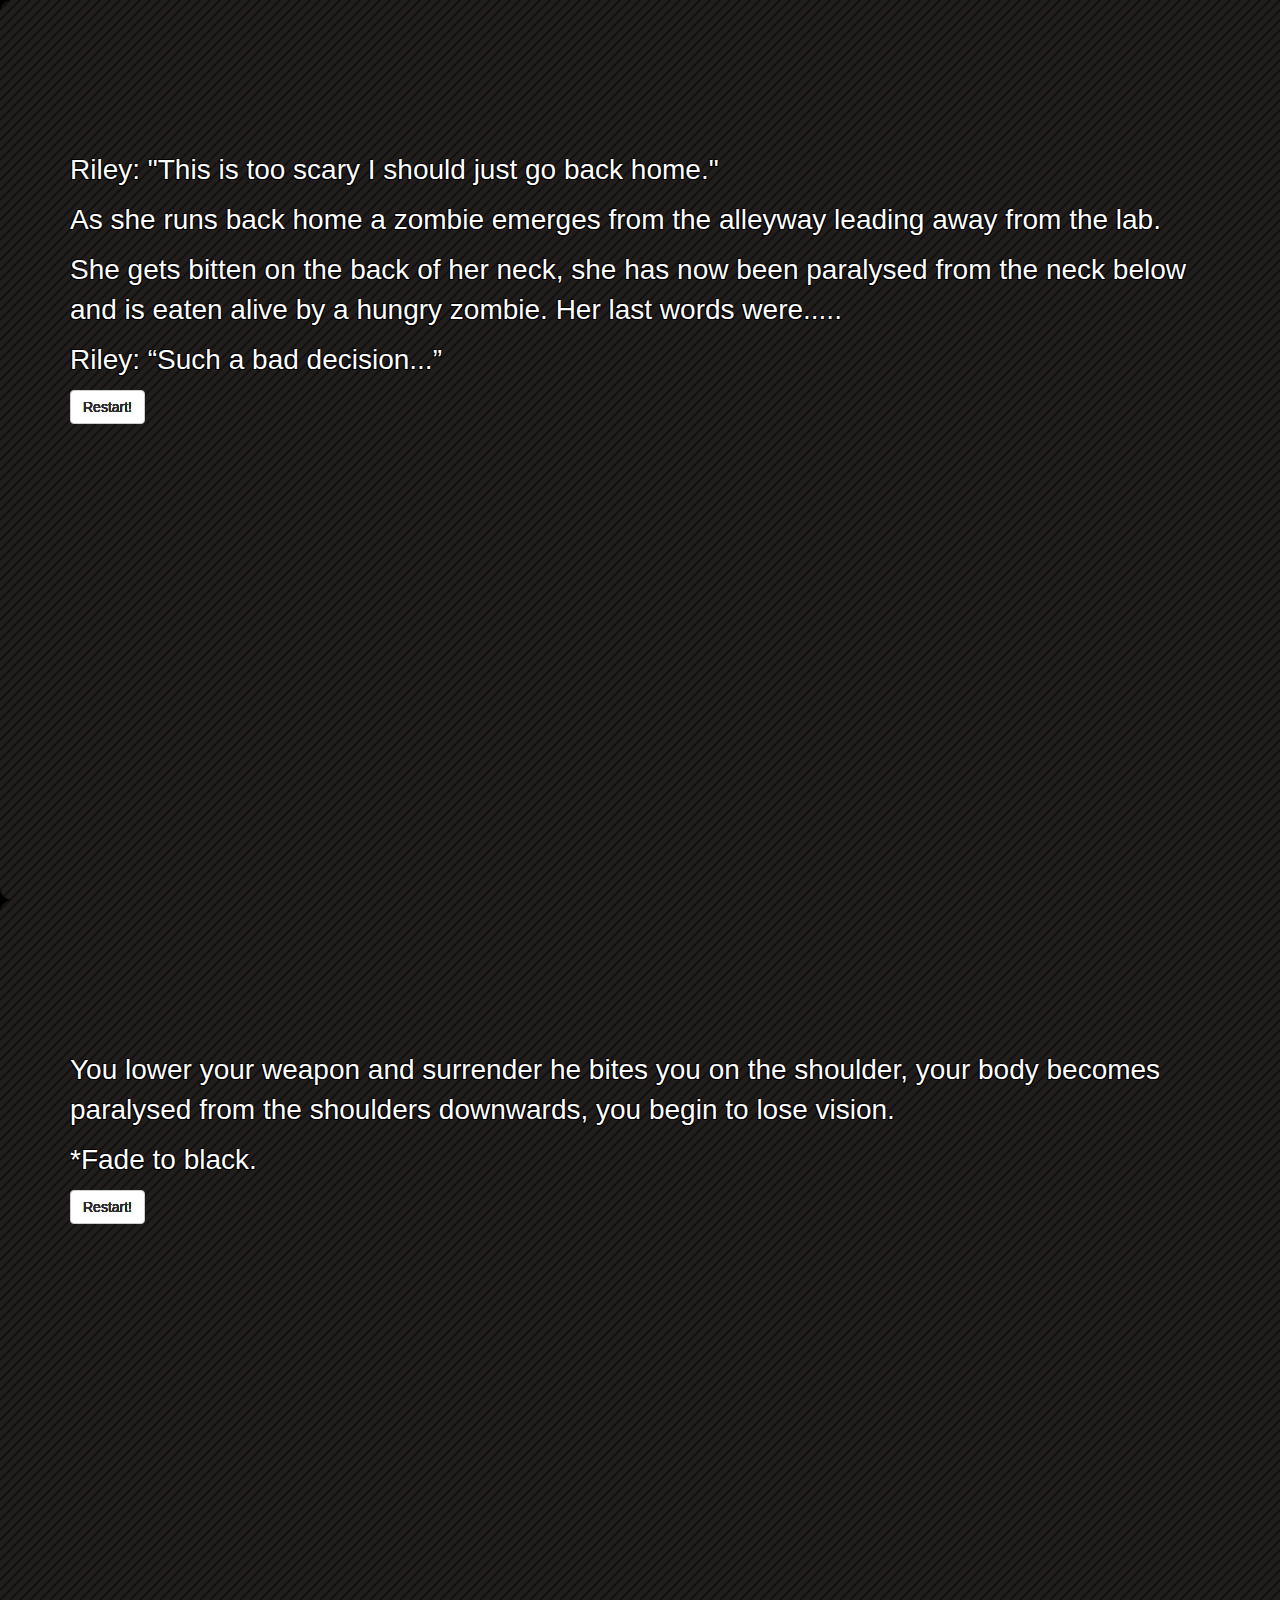
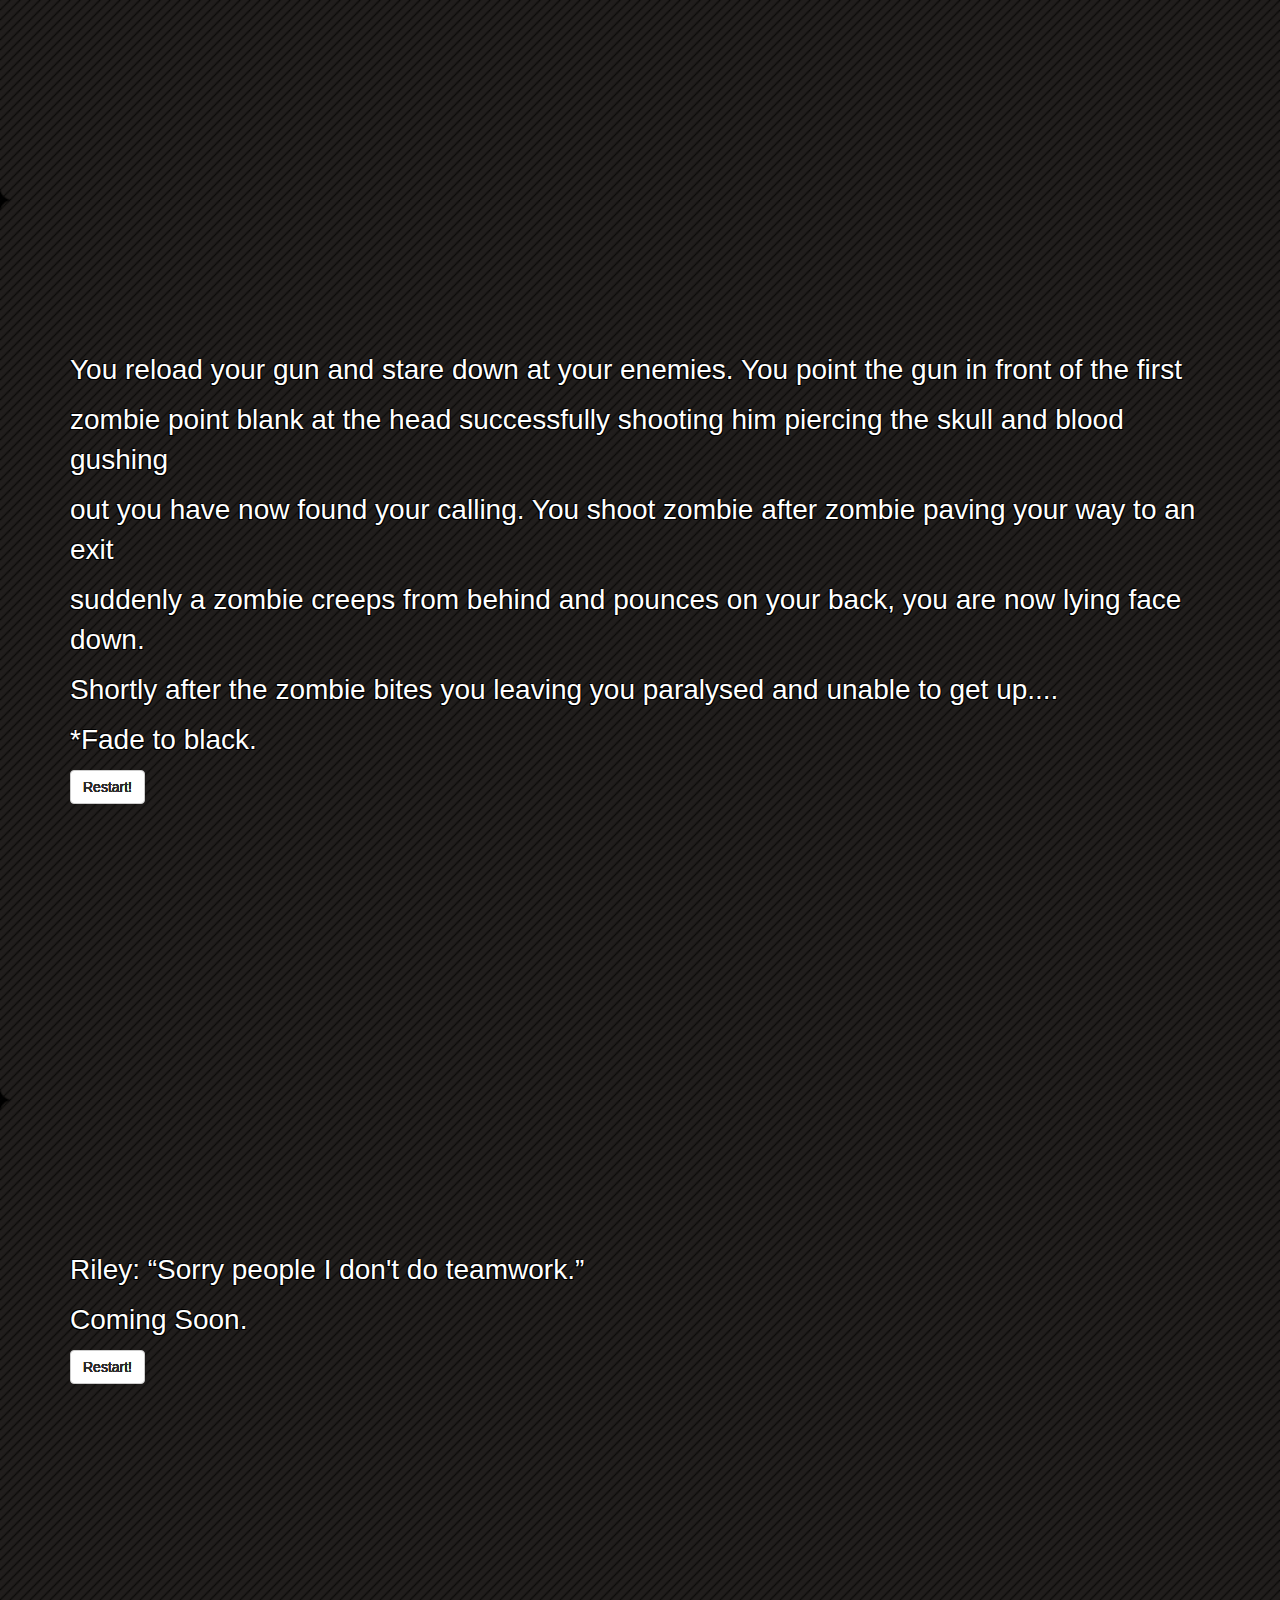
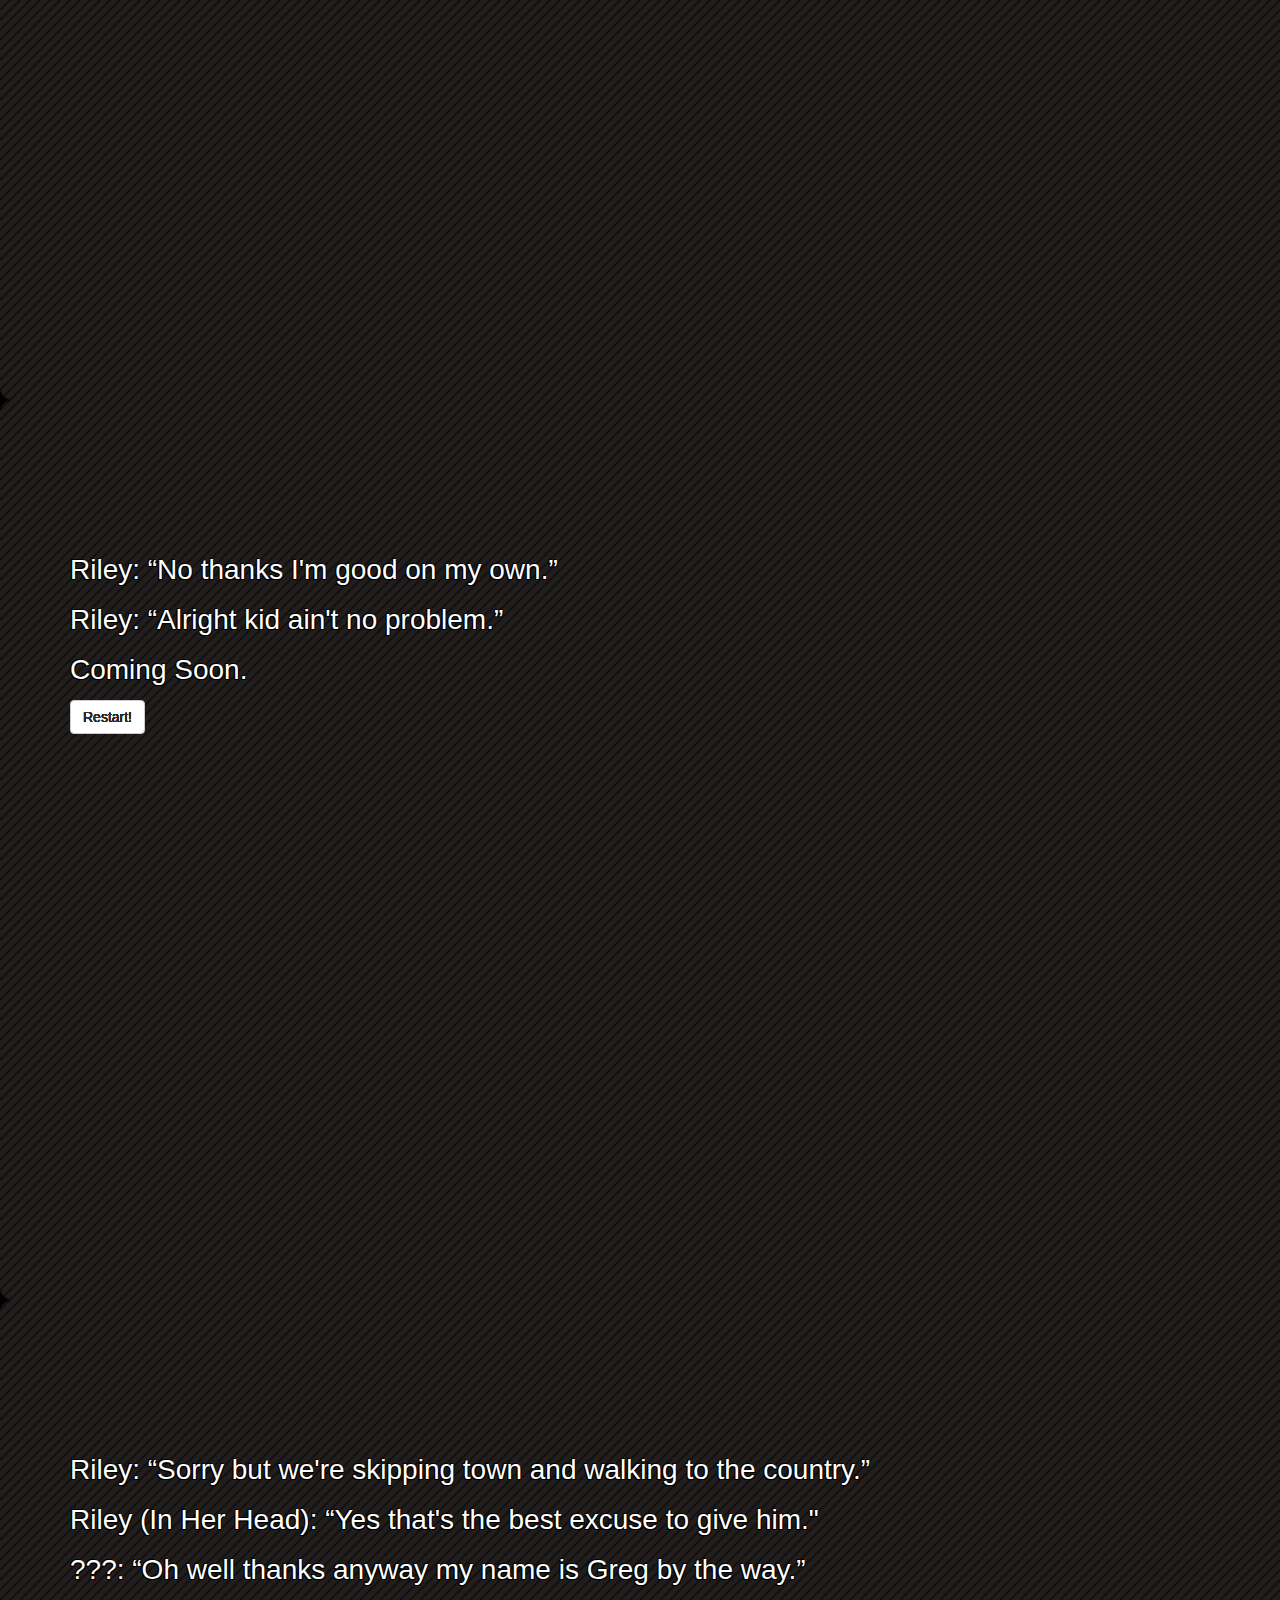
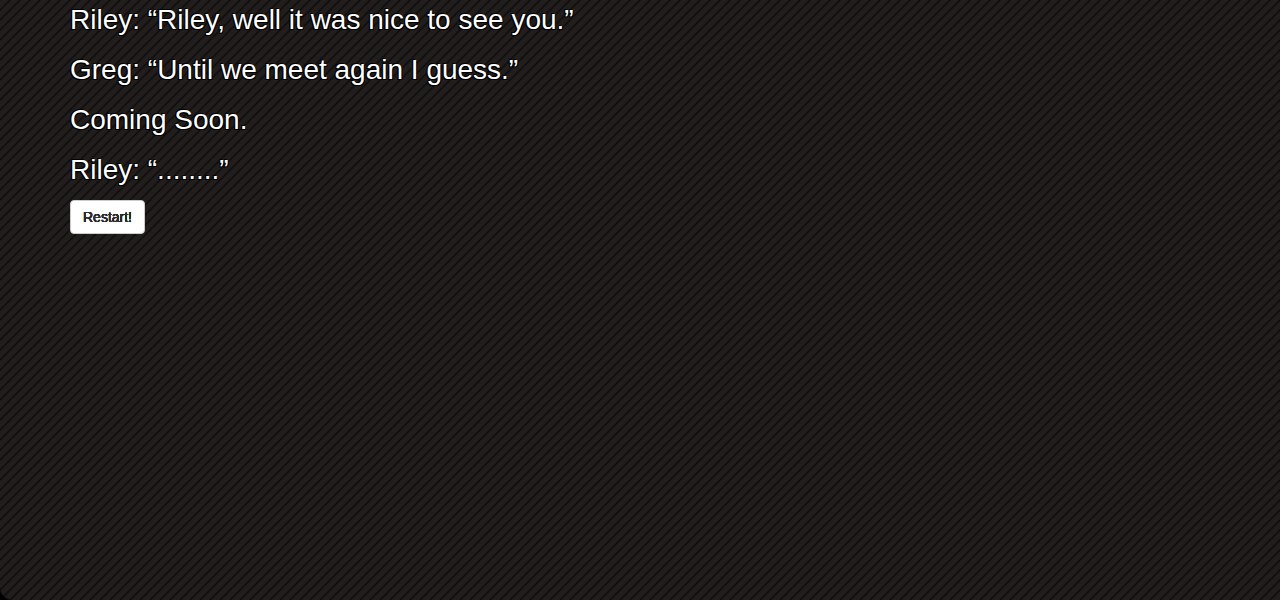
<file: Gameover/index.html>
<!DOCTYPE html>
<html lang="en">

<head>

    <meta charset="utf-8">
    <meta http-equiv="X-UA-Compatible" content="IE=edge">
    <meta name="viewport" content="width=device-width, initial-scale=1">
    <meta name="description" content="">
    <meta name="author" content="">

    <title>Drop Dead</title>

    <!-- Bootstrap Core CSS -->
    <link href="css/bootstrap.min.css" rel="stylesheet">

    <!-- Custom CSS -->
    <link href="css/scrolling-nav.css" rel="stylesheet">

    <!-- HTML5 Shim and Respond.js IE8 support of HTML5 elements and media queries -->
    <!-- WARNING: Respond.js doesn't work if you view the page via file:// -->
    <!--[if lt IE 9]>
        <script src="https://oss.maxcdn.com/libs/html5shiv/3.7.0/html5shiv.js"></script>
        <script src="https://oss.maxcdn.com/libs/respond.js/1.4.2/respond.min.js"></script>
    <![endif]-->

</head>

<!-- The #page-top ID is part of the scrolling feature - the data-spy and data-target are part of the built-in Bootstrap scrollspy function -->

<body id="page-top" data-spy="scroll" data-target=".navbar-fixed-top">
            <!-- /.navbar-collapse -->
        </div>
        <!-- /.container -->
    </nav>

    <!-- 1 Section -->
    <section id="intro" class="intro-section">
        <div class="container">
            <div class="row">
                <div class="col-lg-12">
                    <p style="font-size: 2em"> <span class="rice">Riley:</span> "This is too scary I should just go back home."</p>
                    <p style="font-size: 2em"> As she runs back home a zombie emerges from the alleyway leading away from the lab.</p>
                    <p style="font-size: 2em"> She gets bitten on the back of her neck, she has now been paralysed from the neck below and is eaten alive by a hungry zombie. Her last words were.....</p>
                    <p style="font-size: 2em"> <span class="rice">Riley:</span> “Such a bad decision...”</p>
                    <a class="btn btn-default page-scroll buton-end" href="../startbootstrap-scrolling-nav-gh-pages/index.html">Restart!</a>
                </div>
            </div>
        </div>
    </section>

    <!-- 2 Section -->
    <section id="intro" class="intro-section">
        <div class="container">
            <div class="row">
                <div class="col-lg-12">
                    <p style="font-size: 2em"> You lower your weapon and surrender he bites you on the shoulder, your body becomes paralysed from the shoulders downwards, you begin to lose vision.</p>
                    <p style="font-size: 2em"> *Fade to black.</p>
                    <a class="btn btn-default page-scroll buton-end" href="../startbootstrap-scrolling-nav-gh-pages/index.html">Restart!</a>
                </div>
            </div>
        </div>
    </section>
 
    <!-- 3 Section -->
    <section id="intro" class="intro-section">
        <div class="container">
            <div class="row">
                <div class="col-lg-12">
                    <p style="font-size: 2em"> You reload your gun and stare down at your enemies. You point the gun in front of the first</p>
                    <p style="font-size: 2em"> zombie point blank at the head successfully shooting him piercing the skull and blood gushing</p>
                    <p style="font-size: 2em"> out you have now found your calling. You shoot zombie after zombie paving your way to an exit</p>
                    <p style="font-size: 2em"> suddenly a zombie creeps from behind and pounces on your back, you are now lying face down.</p>
                    <p style="font-size: 2em"> Shortly after the zombie bites you leaving you paralysed and unable to get up....</p>
                    <p style="font-size: 2em"> *Fade to black.</p>
                    <a class="btn btn-default page-scroll buton-end" href="../startbootstrap-scrolling-nav-gh-pages/index.html">Restart!</a>
                </div> 
            </div>
        </div>
    </section>

     <!-- 4 Section -->
    <section id="intro" class="intro-section">
        <div class="container">
            <div class="row">
                <div class="col-lg-12">
                    <p style="font-size: 2em"> <span class="rice">Riley:</span> “Sorry people I don't do teamwork.”</p>
                    <p style="font-size: 2em"> Coming Soon.</p>
                    <a class="btn btn-default page-scroll buton-end" href="../startbootstrap-scrolling-nav-gh-pages/index.html">Restart!</a>
                </div>
            </div>
        </div>
    </section>

     <!-- 5 Section -->
    <section id="intro" class="intro-section">
        <div class="container">
            <div class="row">
                <div class="col-lg-12">
                    <p style="font-size: 2em"> <span class="rice">Riley:</span> “No thanks I'm good on my own.”</p>
                    <p style="font-size: 2em"> <span class="rice">Riley:</span> “Alright kid ain't no problem.”</p>
                    <p style="font-size: 2em"> Coming Soon.</p>
                    <a class="btn btn-default page-scroll buton-end" href="../startbootstrap-scrolling-nav-gh-pages/index.html">Restart!</a>
                </div>
            </div>
        </div>
    </section>

     <!-- 6 Section -->
    <section id="intro" class="intro-section">
        <div class="container">
            <div class="row">
                <div class="col-lg-12">
                    <p style="font-size: 2em"> <span class="rice">Riley:</span> “Sorry but we're skipping town and walking to the country.”</p>
                    <p style="font-size: 2em"> <span class="rice">Riley (In Her Head):</span> “Yes that's the best excuse to give him."</p>
                    <p style="font-size: 2em"> <span class="rice">???:</span> “Oh well thanks anyway my name is Greg by the way.”</p>
                    <p style="font-size: 2em"> <span class="rice">Riley:</span> “Riley, well it was nice to see you.”</p>
                    <p style="font-size: 2em"> <span class="rice">Greg:</span> “Until we meet again I guess.”</p>
                    <p style="font-size: 2em"> Coming Soon.</p>
                    <p style="font-size: 2em"> <span class="rice">Riley:</span> “........”</p>
                    <a class="btn btn-default page-scroll buton-end" href="../startbootstrap-scrolling-nav-gh-pages/index.html">Restart!</a>
                </div>
            </div>
        </div>
    </section>
    <!-- jQuery -->
    <script src="js/jquery.js"></script>

    <!-- Bootstrap Core JavaScript -->
    <script src="js/bootstrap.min.js"></script>

    <!-- Scrolling Nav JavaScript -->
    <script src="js/jquery.easing.min.js"></script>
    <script src="js/scrolling-nav.js"></script>

</body>

</html>
</file>
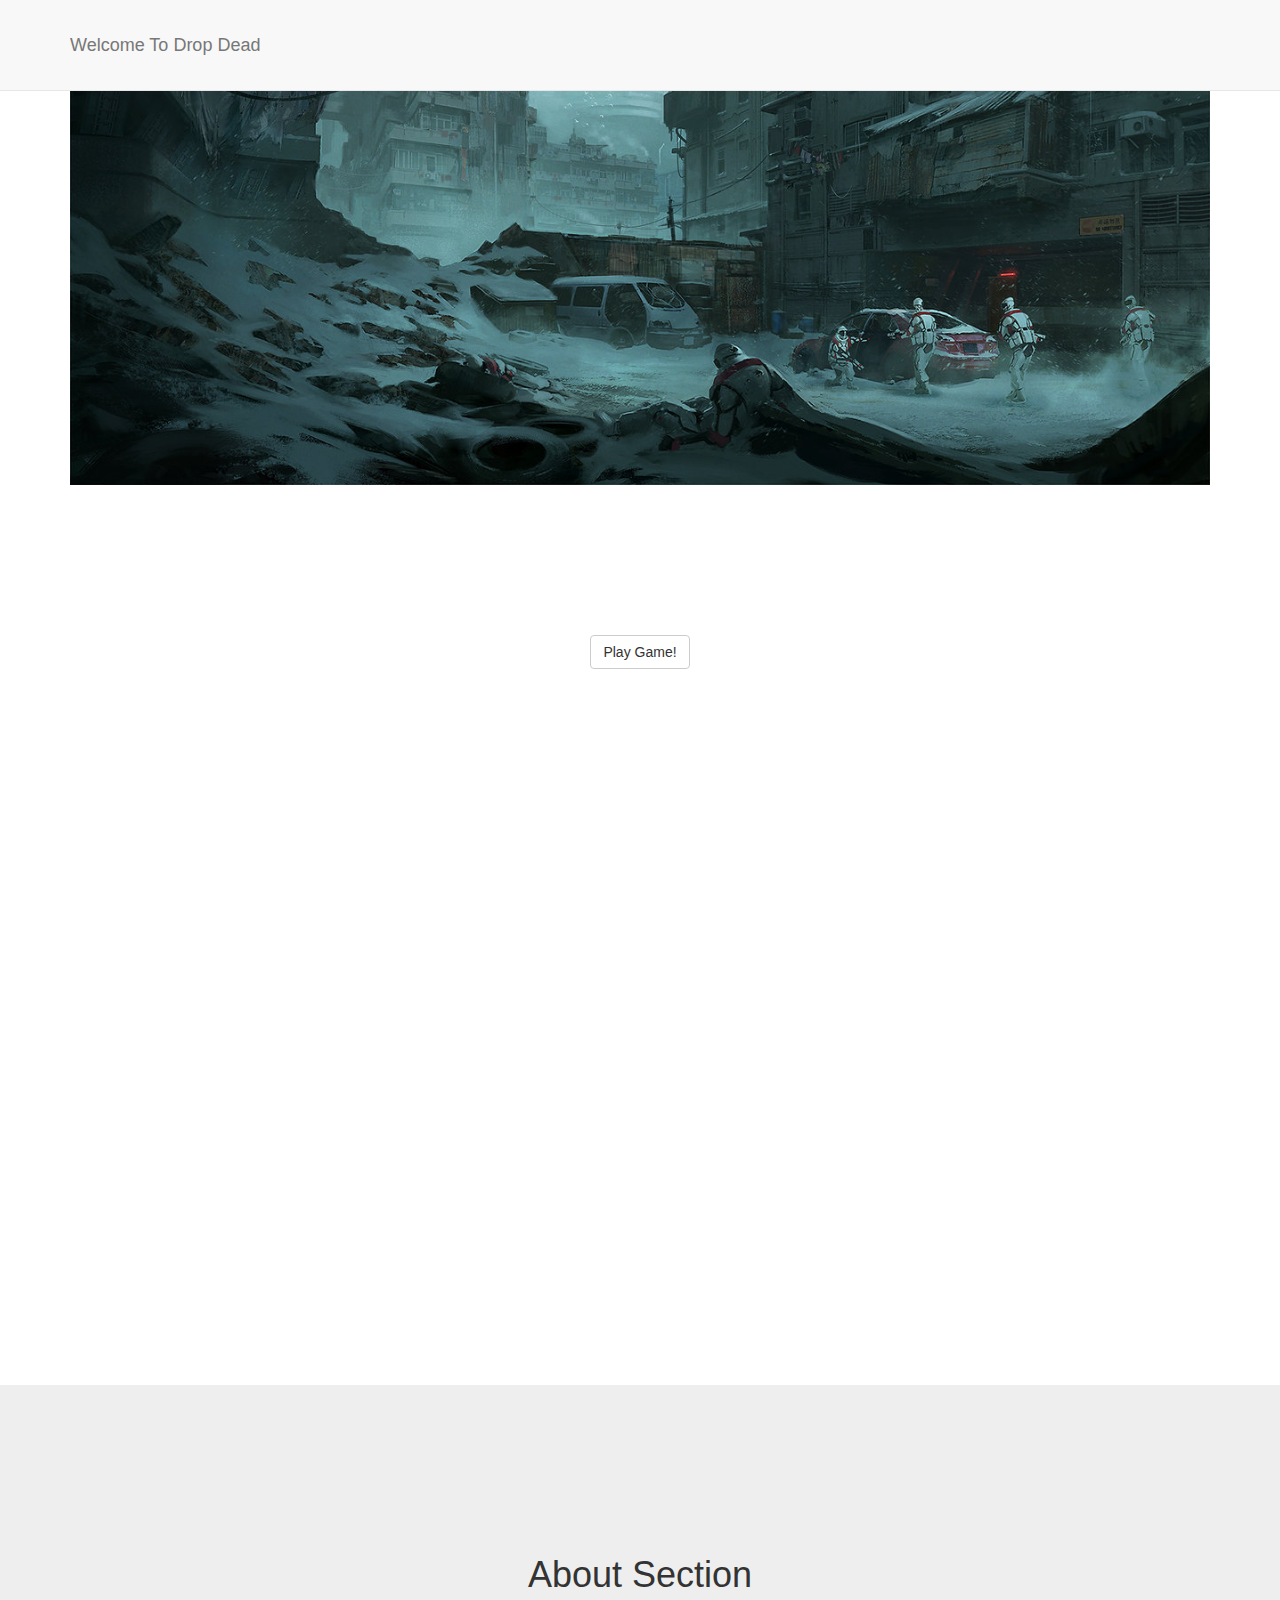
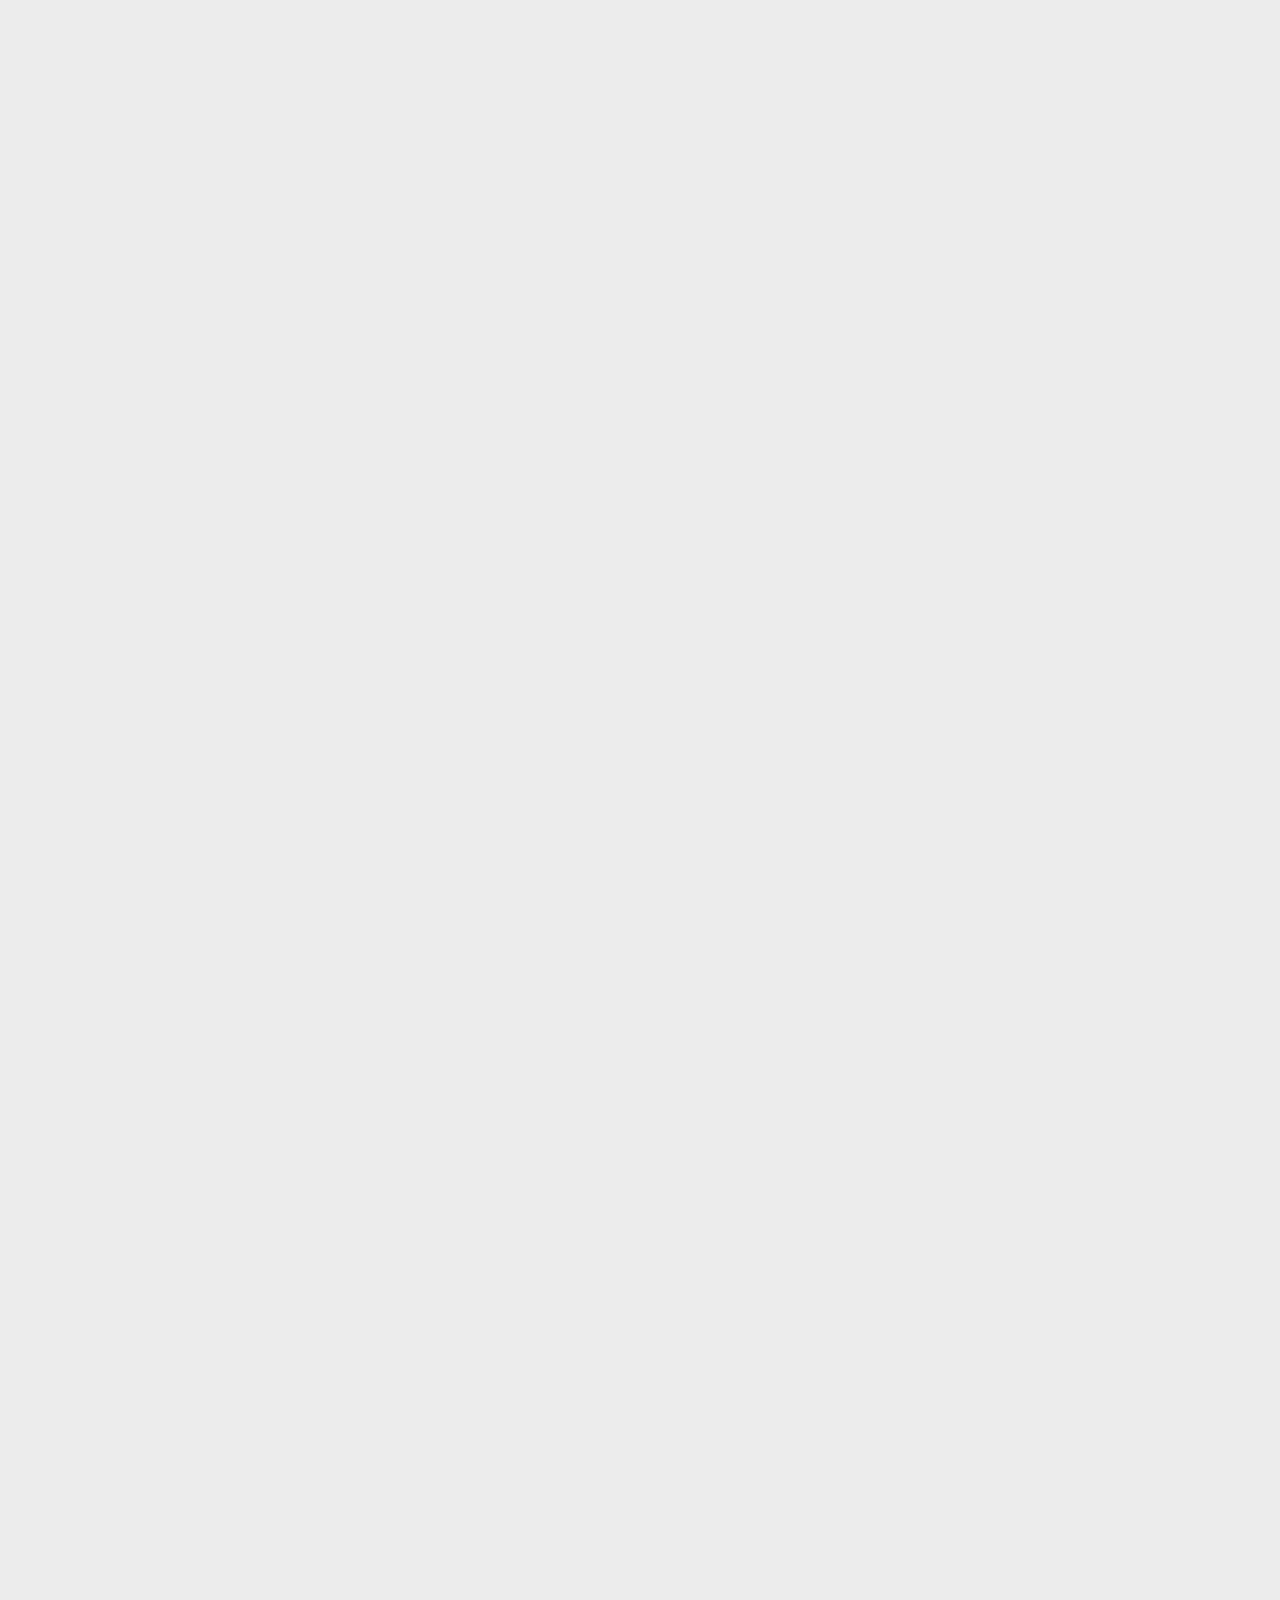
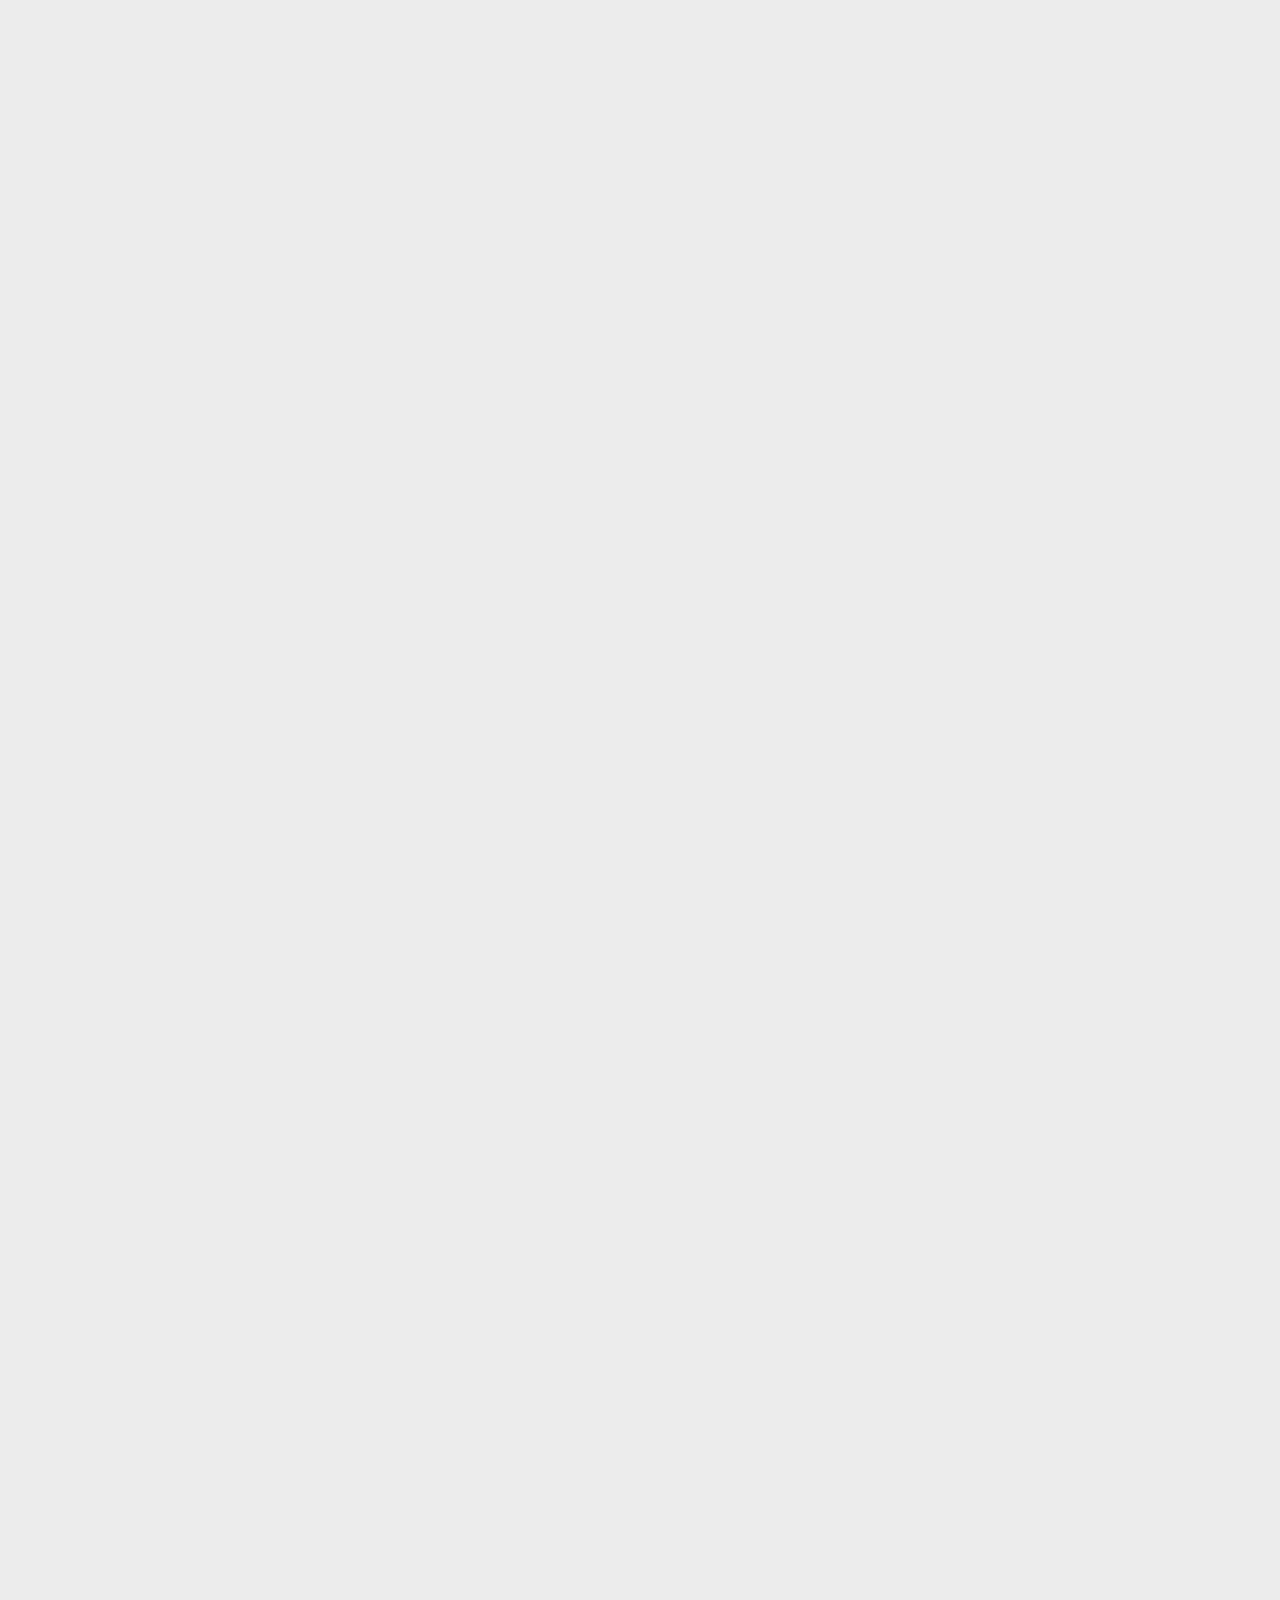
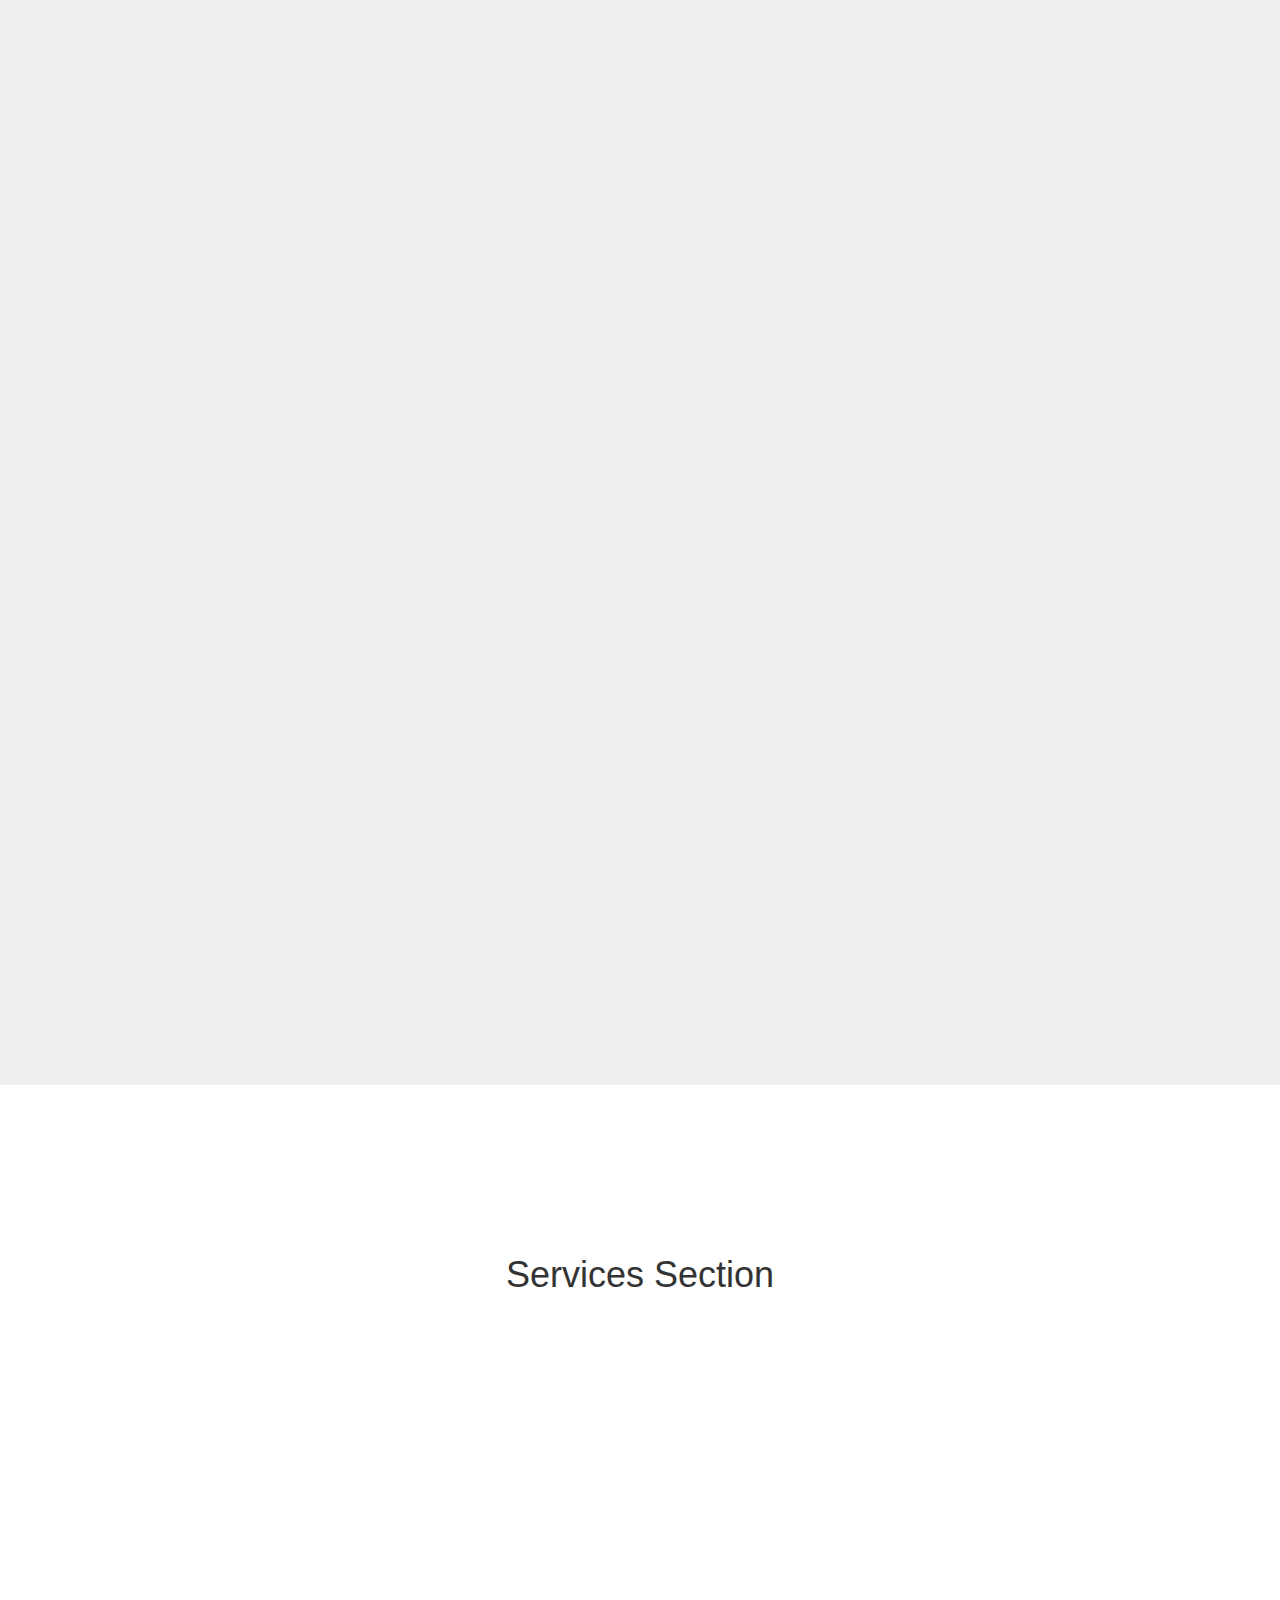
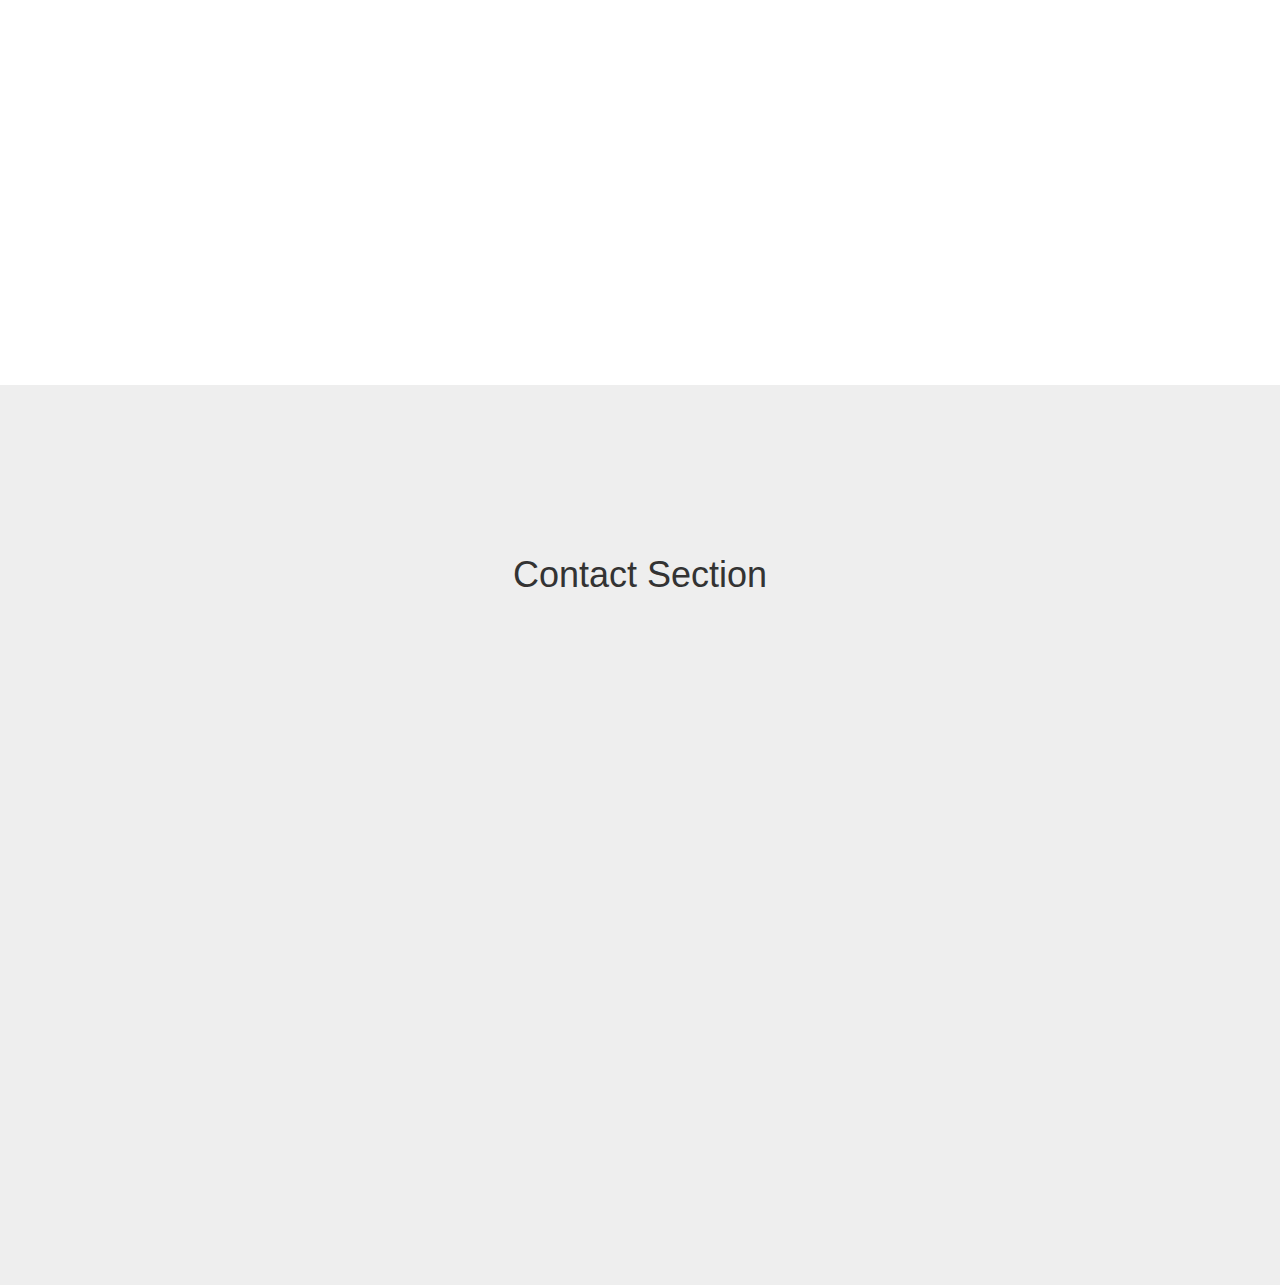
<file: startbootstrap-scrolling-nav-gh-pages/startbootstrap-scrolling-nav-gh-pages/index.html>
<!DOCTYPE html>
<html lang="en">

<head>

    <meta charset="utf-8">
    <meta http-equiv="X-UA-Compatible" content="IE=edge">
    <meta name="viewport" content="width=device-width, initial-scale=1">
    <meta name="description" content="">
    <meta name="author" content="">

    <title>Drop Dead</title>

    <!-- Bootstrap Core CSS -->
    <link href="css/bootstrap.min.css" rel="stylesheet">

    <!-- Custom CSS -->
    <link href="css/scrolling-nav.css" rel="stylesheet">

    <!-- HTML5 Shim and Respond.js IE8 support of HTML5 elements and media queries -->
    <!-- WARNING: Respond.js doesn't work if you view the page via file:// -->
    <!--[if lt IE 9]>
        <script src="https://oss.maxcdn.com/libs/html5shiv/3.7.0/html5shiv.js"></script>
        <script src="https://oss.maxcdn.com/libs/respond.js/1.4.2/respond.min.js"></script>
    <![endif]-->

</head>

<!-- The #page-top ID is part of the scrolling feature - the data-spy and data-target are part of the built-in Bootstrap scrollspy function -->

<body id="page-top" data-spy="scroll" data-target=".navbar-fixed-top">

    <!-- Navigation -->
    <nav class="navbar navbar-default navbar-fixed-top" role="navigation">
        <div class="container">
            <div class="navbar-header page-scroll">
                <button type="button" class="navbar-toggle" data-toggle="collapse" data-target=".navbar-ex1-collapse">
                    <span class="sr-only">Toggle navigation</span>
                    <span class="icon-bar"></span>
                    <span class="icon-bar"></span>
                    <span class="icon-bar"></span>
                </button>
                <a class="navbar-brand page-scroll" href="#page-top">Welcome To Drop Dead</a>

                  
            </div>

            <!-- Collect the nav links, forms, and other content for toggling -->
            <div class="collapse navbar-collapse navbar-ex1-collapse">
                <ul class="nav navbar-nav">
                    <!-- Hidden li included to remove active class from about link when scrolled up past about section -->
                    <li class="hidden">
                        <a class="page-scroll" href="#page-top"></a>
                        <img src="img/image-1.jpg" class="img-responsive" alt="">
                    </li>
                </ul>
            </div>
            <!-- /.navbar-collapse -->
        </div>
        <!-- /.container -->
    </nav>

    <header>
        <div class="container">
            <div class="row">
                <div class="col-lg-12">
                     <img src="img/image-1.jpg" class="img-responsive" alt="">
                
                    </div>
                </div>
            </div>
        </div>
    </header>

    <!-- Intro Section -->
    <section id="intro" class="intro-section">
        <div class="container">
            <div class="row">
                <div class="col-lg-12">
                  <a class="btn btn-default page-scroll" href="#about">Play Game!</a>
                </div>
            </div>
        </div>
    </section>

    <!-- About Section -->
    <section id="about" class="about-section">
        <div class="container">
            <div class="row">
                <div class="col-lg-12">
                    <h1>About Section</h1>
                </div>
            </div>
        </div>
    </section>

    <!-- Services Section -->
    <section id="services" class="services-section">
        <div class="container">
            <div class="row">
                <div class="col-lg-12">
                    <h1>Services Section</h1>
                </div>
            </div>
        </div>
    </section>

    <!-- Contact Section -->
    <section id="contact" class="contact-section">
        <div class="container">
            <div class="row">
                <div class="col-lg-12">
                    <h1>Contact Section</h1>
                </div>
            </div>
        </div>
    </section>

    <!-- jQuery -->
    <script src="js/jquery.js"></script>

    <!-- Bootstrap Core JavaScript -->
    <script src="js/bootstrap.min.js"></script>

    <!-- Scrolling Nav JavaScript -->
    <script src="js/jquery.easing.min.js"></script>
    <script src="js/scrolling-nav.js"></script>

</body>

</html>
</file>
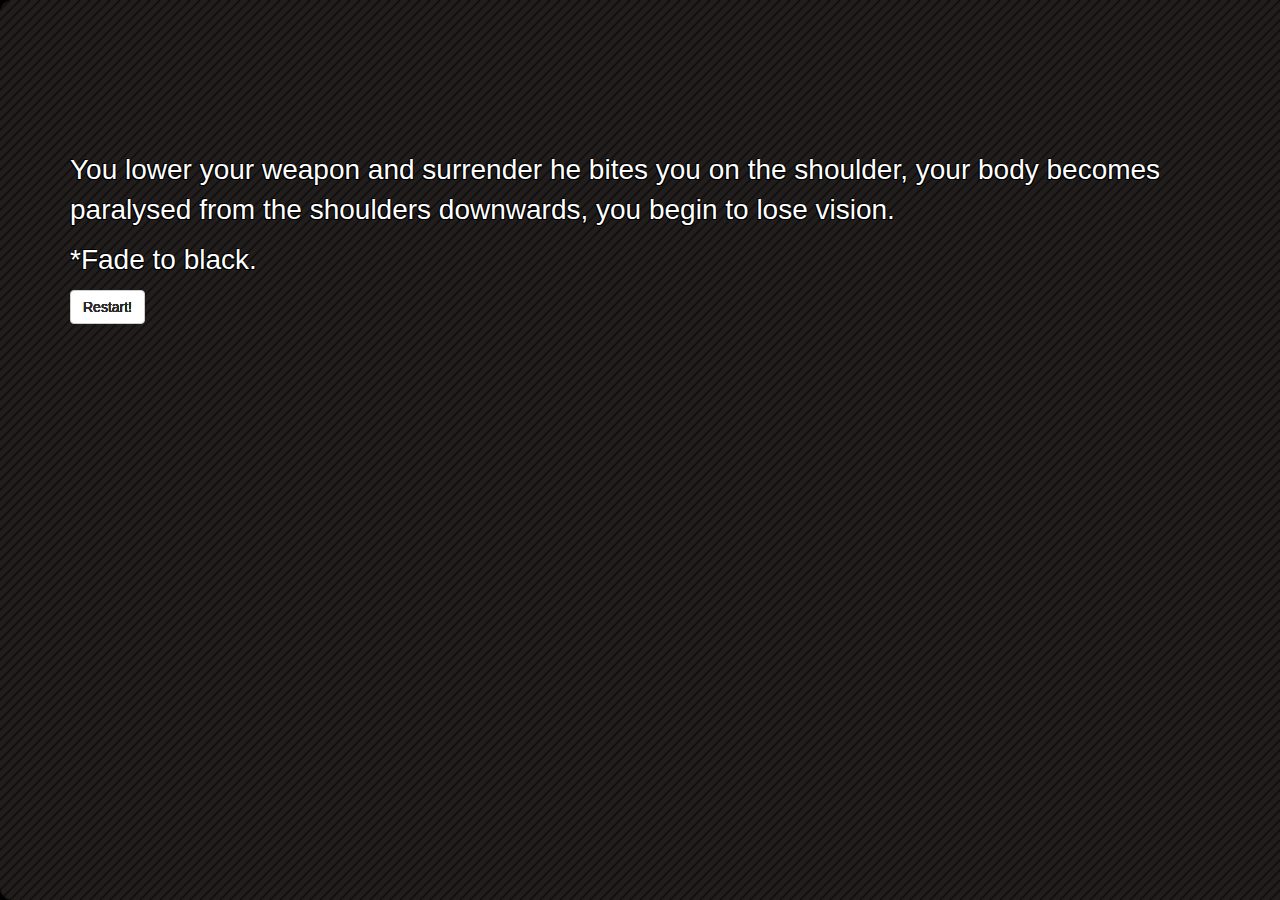
<file: Gameover/index - Copy.html>
<!DOCTYPE html>
<html lang="en">

<head>

    <meta charset="utf-8">
    <meta http-equiv="X-UA-Compatible" content="IE=edge">
    <meta name="viewport" content="width=device-width, initial-scale=1">
    <meta name="description" content="">
    <meta name="author" content="">

    <title>Drop Dead</title>

    <!-- Bootstrap Core CSS -->
    <link href="css/bootstrap.min.css" rel="stylesheet">

    <!-- Custom CSS -->
    <link href="css/scrolling-nav.css" rel="stylesheet">

    <!-- HTML5 Shim and Respond.js IE8 support of HTML5 elements and media queries -->
    <!-- WARNING: Respond.js doesn't work if you view the page via file:// -->
    <!--[if lt IE 9]>
        <script src="https://oss.maxcdn.com/libs/html5shiv/3.7.0/html5shiv.js"></script>
        <script src="https://oss.maxcdn.com/libs/respond.js/1.4.2/respond.min.js"></script>
    <![endif]-->

</head>

<!-- The #page-top ID is part of the scrolling feature - the data-spy and data-target are part of the built-in Bootstrap scrollspy function -->

<body id="page-top" data-spy="scroll" data-target=".navbar-fixed-top">
            <!-- /.navbar-collapse -->
        </div>
        <!-- /.container -->
    </nav>

    <!-- 2 Section -->
    <section id="intro" class="intro-section">
        <div class="container">
            <div class="row">
                <div class="col-lg-12">
                    <p style="font-size: 2em"> You lower your weapon and surrender he bites you on the shoulder, your body becomes paralysed from the shoulders downwards, you begin to lose vision.</p>
                    <p style="font-size: 2em"> *Fade to black.</p>
                    <a class="btn btn-default page-scroll buton-end" href="../startbootstrap-scrolling-nav-gh-pages/index.html">Restart!</a>
                </div>
            </div>
        </div>
    </section>
 
    <!-- jQuery -->
    <script src="js/jquery.js"></script>

    <!-- Bootstrap Core JavaScript -->
    <script src="js/bootstrap.min.js"></script>

    <!-- Scrolling Nav JavaScript -->
    <script src="js/jquery.easing.min.js"></script>
    <script src="js/scrolling-nav.js"></script>

</body>

</html>
</file>
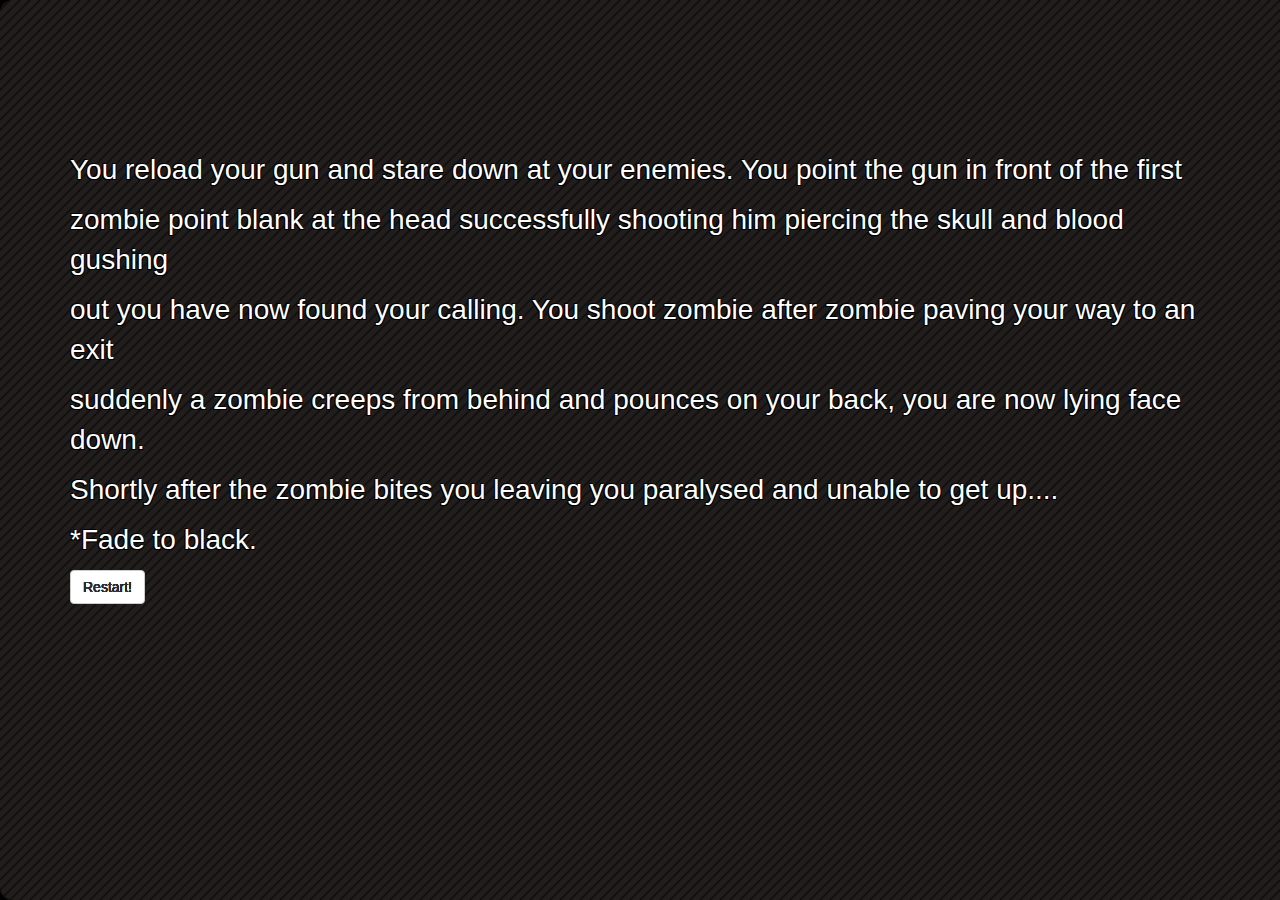
<file: Gameover/index3.html>
<!DOCTYPE html>
<html lang="en">

<head>

    <meta charset="utf-8">
    <meta http-equiv="X-UA-Compatible" content="IE=edge">
    <meta name="viewport" content="width=device-width, initial-scale=1">
    <meta name="description" content="">
    <meta name="author" content="">

    <title>Drop Dead</title>

    <!-- Bootstrap Core CSS -->
    <link href="css/bootstrap.min.css" rel="stylesheet">

    <!-- Custom CSS -->
    <link href="css/scrolling-nav.css" rel="stylesheet">

    <!-- HTML5 Shim and Respond.js IE8 support of HTML5 elements and media queries -->
    <!-- WARNING: Respond.js doesn't work if you view the page via file:// -->
    <!--[if lt IE 9]>
        <script src="https://oss.maxcdn.com/libs/html5shiv/3.7.0/html5shiv.js"></script>
        <script src="https://oss.maxcdn.com/libs/respond.js/1.4.2/respond.min.js"></script>
    <![endif]-->

</head>

<!-- The #page-top ID is part of the scrolling feature - the data-spy and data-target are part of the built-in Bootstrap scrollspy function -->

<body id="page-top" data-spy="scroll" data-target=".navbar-fixed-top">
            <!-- /.navbar-collapse -->
        </div>
        <!-- /.container -->
    </nav>
 
    <!-- 3 Section -->
    <section id="intro" class="intro-section">
        <div class="container">
            <div class="row">
                <div class="col-lg-12">
                    <p style="font-size: 2em"> You reload your gun and stare down at your enemies. You point the gun in front of the first</p>
                    <p style="font-size: 2em"> zombie point blank at the head successfully shooting him piercing the skull and blood gushing</p>
                    <p style="font-size: 2em"> out you have now found your calling. You shoot zombie after zombie paving your way to an exit</p>
                    <p style="font-size: 2em"> suddenly a zombie creeps from behind and pounces on your back, you are now lying face down.</p>
                    <p style="font-size: 2em"> Shortly after the zombie bites you leaving you paralysed and unable to get up....</p>
                    <p style="font-size: 2em"> *Fade to black.</p>
                    <a class="btn btn-default page-scroll buton-end" href="../startbootstrap-scrolling-nav-gh-pages/index.html">Restart!</a>
                </div> 
            </div>
        </div>
    </section>

    <!-- jQuery -->
    <script src="js/jquery.js"></script>

    <!-- Bootstrap Core JavaScript -->
    <script src="js/bootstrap.min.js"></script>

    <!-- Scrolling Nav JavaScript -->
    <script src="js/jquery.easing.min.js"></script>
    <script src="js/scrolling-nav.js"></script>

</body>

</html>
</file>
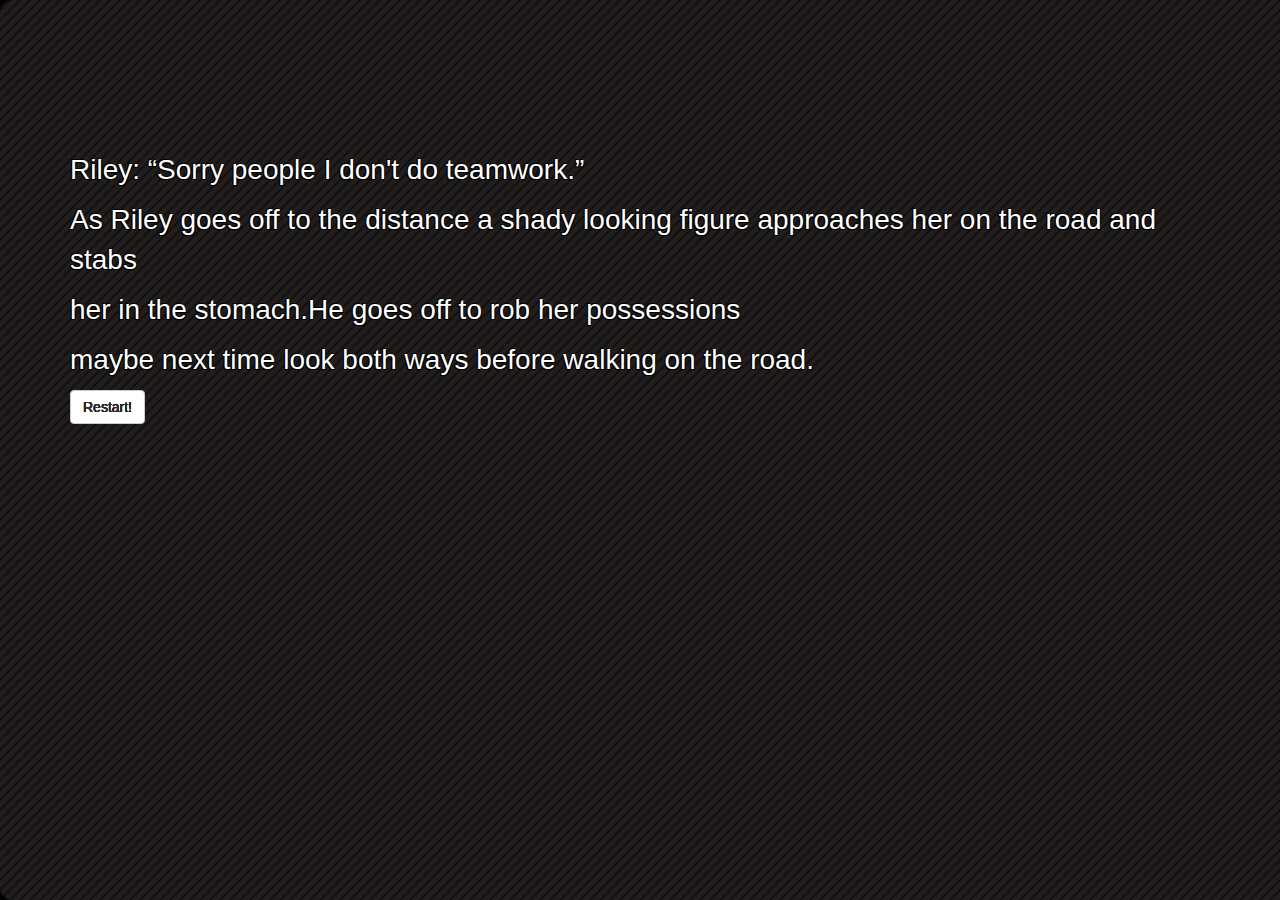
<file: Gameover/index4.html>
<!DOCTYPE html>
<html lang="en">

<head>

    <meta charset="utf-8">
    <meta http-equiv="X-UA-Compatible" content="IE=edge">
    <meta name="viewport" content="width=device-width, initial-scale=1">
    <meta name="description" content="">
    <meta name="author" content="">

    <title>Drop Dead</title>

    <!-- Bootstrap Core CSS -->
    <link href="css/bootstrap.min.css" rel="stylesheet">

    <!-- Custom CSS -->
    <link href="css/scrolling-nav.css" rel="stylesheet">

    <!-- HTML5 Shim and Respond.js IE8 support of HTML5 elements and media queries -->
    <!-- WARNING: Respond.js doesn't work if you view the page via file:// -->
    <!--[if lt IE 9]>
        <script src="https://oss.maxcdn.com/libs/html5shiv/3.7.0/html5shiv.js"></script>
        <script src="https://oss.maxcdn.com/libs/respond.js/1.4.2/respond.min.js"></script>
    <![endif]-->

</head>

<!-- The #page-top ID is part of the scrolling feature - the data-spy and data-target are part of the built-in Bootstrap scrollspy function -->

<body id="page-top" data-spy="scroll" data-target=".navbar-fixed-top">
            <!-- /.navbar-collapse -->
        </div>
        <!-- /.container -->
    </nav>

     <!-- 4 Section -->
    <section id="intro" class="intro-section">
        <div class="container">
            <div class="row">
                <div class="col-lg-12">
                    <p style="font-size: 2em"> <span class="rice">Riley:</span> “Sorry people I don't do teamwork.”</p>
                    <p style="font-size: 2em"> As Riley goes off to the distance a shady looking figure approaches her on the road and stabs</p> 
                    <p style="font-size: 2em"> her in the stomach.He goes off to rob her possessions</p> 
                    <p style="font-size: 2em"> maybe next time look both ways before walking on the road.</p>
                    <a class="btn btn-default page-scroll buton-end" href="../startbootstrap-scrolling-nav-gh-pages/index.html">Restart!</a>
                </div>
            </div>
        </div>
    </section>

    <!-- jQuery -->
    <script src="js/jquery.js"></script>

    <!-- Bootstrap Core JavaScript -->
    <script src="js/bootstrap.min.js"></script>

    <!-- Scrolling Nav JavaScript -->
    <script src="js/jquery.easing.min.js"></script>
    <script src="js/scrolling-nav.js"></script>

</body>

</html>
</file>
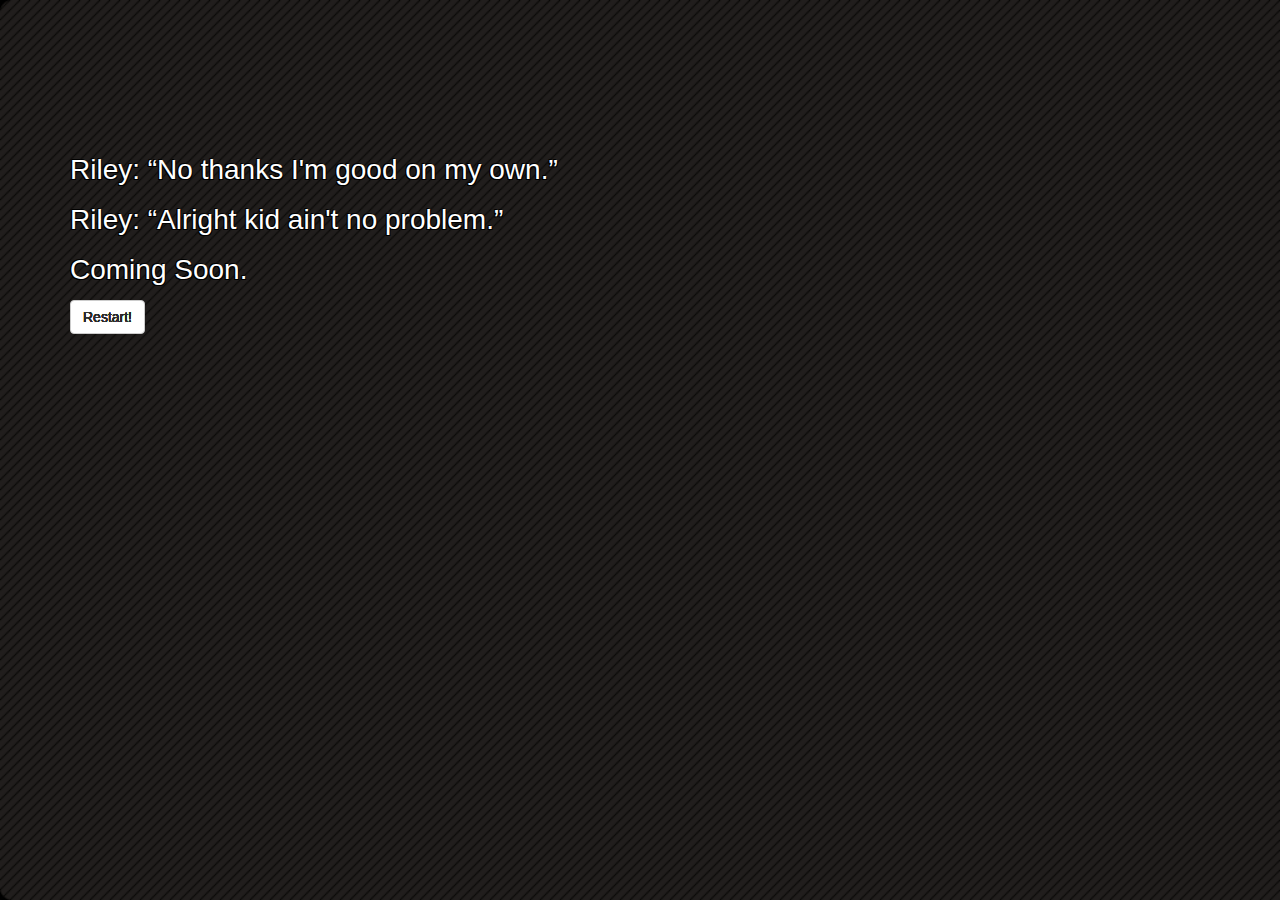
<file: Gameover/index5.html>
<!DOCTYPE html>
<html lang="en">

<head>

    <meta charset="utf-8">
    <meta http-equiv="X-UA-Compatible" content="IE=edge">
    <meta name="viewport" content="width=device-width, initial-scale=1">
    <meta name="description" content="">
    <meta name="author" content="">

    <title>Drop Dead</title>

    <!-- Bootstrap Core CSS -->
    <link href="css/bootstrap.min.css" rel="stylesheet">

    <!-- Custom CSS -->
    <link href="css/scrolling-nav.css" rel="stylesheet">

    <!-- HTML5 Shim and Respond.js IE8 support of HTML5 elements and media queries -->
    <!-- WARNING: Respond.js doesn't work if you view the page via file:// -->
    <!--[if lt IE 9]>
        <script src="https://oss.maxcdn.com/libs/html5shiv/3.7.0/html5shiv.js"></script>
        <script src="https://oss.maxcdn.com/libs/respond.js/1.4.2/respond.min.js"></script>
    <![endif]-->

</head>

<!-- The #page-top ID is part of the scrolling feature - the data-spy and data-target are part of the built-in Bootstrap scrollspy function -->

<body id="page-top" data-spy="scroll" data-target=".navbar-fixed-top">
            <!-- /.navbar-collapse -->
        </div>
        <!-- /.container -->
    </nav>

    <!-- 5 Section -->
    <section id="intro" class="intro-section">
        <div class="container">
            <div class="row">
                <div class="col-lg-12">
                    <p style="font-size: 2em"> <span class="rice">Riley:</span> “No thanks I'm good on my own.”</p>
                    <p style="font-size: 2em"> <span class="rice">Riley:</span> “Alright kid ain't no problem.”</p>
                    <p style="font-size: 2em"> Coming Soon.</p>
                    <a class="btn btn-default page-scroll buton-end" href="../startbootstrap-scrolling-nav-gh-pages/index.html">Restart!</a>
                </div>
            </div>
        </div>
    </section>

    <!-- jQuery -->
    <script src="js/jquery.js"></script>

    <!-- Bootstrap Core JavaScript -->
    <script src="js/bootstrap.min.js"></script>

    <!-- Scrolling Nav JavaScript -->
    <script src="js/jquery.easing.min.js"></script>
    <script src="js/scrolling-nav.js"></script>

</body>

</html>
</file>
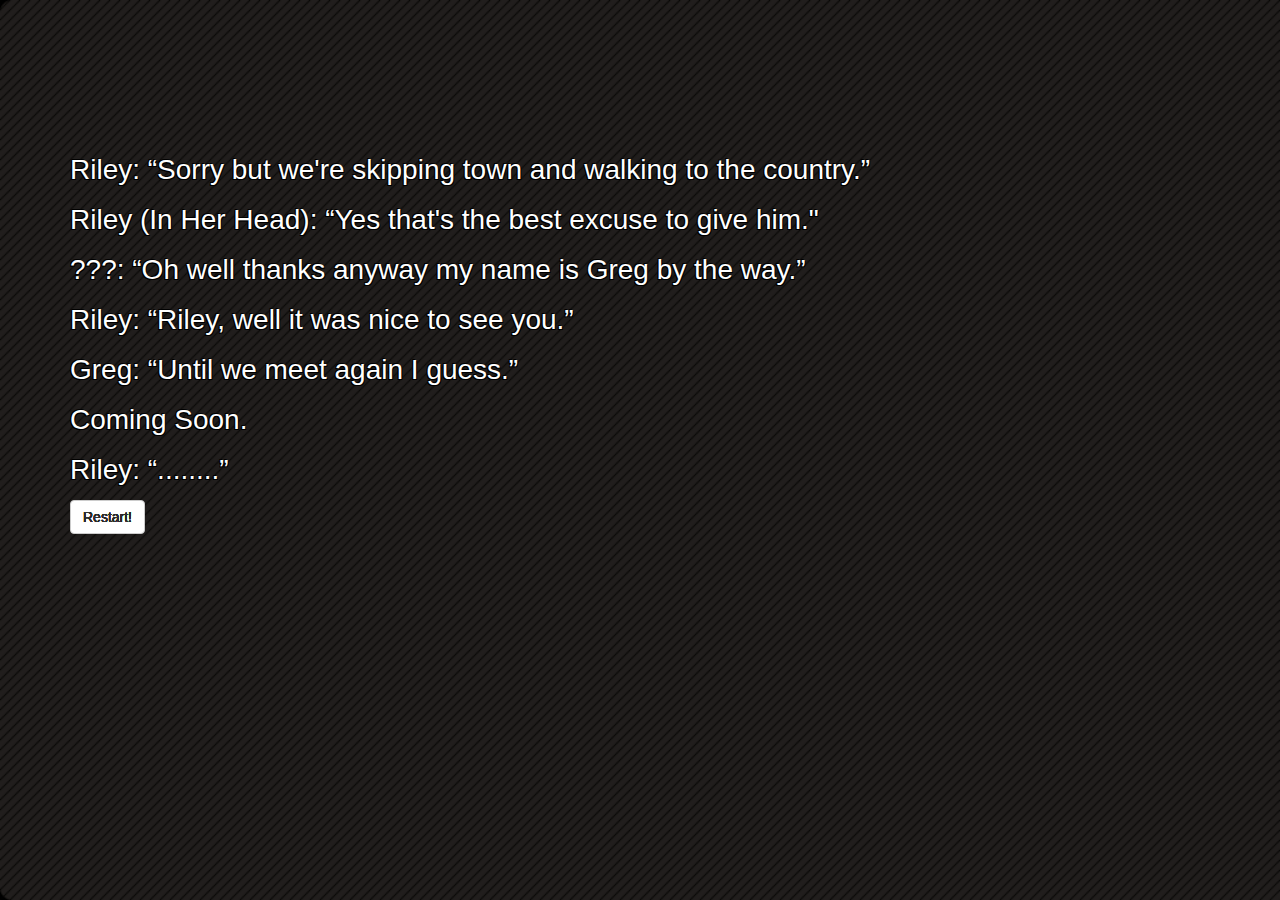
<file: Gameover/index6.html>
<!DOCTYPE html>
<html lang="en">

<head>

    <meta charset="utf-8">
    <meta http-equiv="X-UA-Compatible" content="IE=edge">
    <meta name="viewport" content="width=device-width, initial-scale=1">
    <meta name="description" content="">
    <meta name="author" content="">

    <title>Drop Dead</title>

    <!-- Bootstrap Core CSS -->
    <link href="css/bootstrap.min.css" rel="stylesheet">

    <!-- Custom CSS -->
    <link href="css/scrolling-nav.css" rel="stylesheet">

    <!-- HTML5 Shim and Respond.js IE8 support of HTML5 elements and media queries -->
    <!-- WARNING: Respond.js doesn't work if you view the page via file:// -->
    <!--[if lt IE 9]>
        <script src="https://oss.maxcdn.com/libs/html5shiv/3.7.0/html5shiv.js"></script>
        <script src="https://oss.maxcdn.com/libs/respond.js/1.4.2/respond.min.js"></script>
    <![endif]-->

</head>

<!-- The #page-top ID is part of the scrolling feature - the data-spy and data-target are part of the built-in Bootstrap scrollspy function -->

<body id="page-top" data-spy="scroll" data-target=".navbar-fixed-top">
            <!-- /.navbar-collapse -->
        </div>
        <!-- /.container -->
    </nav>

     <!-- 6 Section -->
    <section id="intro" class="intro-section">
        <div class="container">
            <div class="row">
                <div class="col-lg-12">
                    <p style="font-size: 2em"> <span class="rice">Riley:</span> “Sorry but we're skipping town and walking to the country.”</p>
                    <p style="font-size: 2em"> <span class="rice">Riley (In Her Head):</span> “Yes that's the best excuse to give him."</p>
                    <p style="font-size: 2em"> <span class="rice">???:</span> “Oh well thanks anyway my name is Greg by the way.”</p>
                    <p style="font-size: 2em"> <span class="rice">Riley:</span> “Riley, well it was nice to see you.”</p>
                    <p style="font-size: 2em"> <span class="rice">Greg:</span> “Until we meet again I guess.”</p>
                    <p style="font-size: 2em"> Coming Soon.</p>
                    <p style="font-size: 2em"> <span class="rice">Riley:</span> “........”</p>
                    <a class="btn btn-default page-scroll buton-end" href="../startbootstrap-scrolling-nav-gh-pages/index.html">Restart!</a>
                </div>
            </div>
        </div>
    </section>
    <!-- jQuery -->
    <script src="js/jquery.js"></script>

    <!-- Bootstrap Core JavaScript -->
    <script src="js/bootstrap.min.js"></script>

    <!-- Scrolling Nav JavaScript -->
    <script src="js/jquery.easing.min.js"></script>
    <script src="js/scrolling-nav.js"></script>

</body>

</html>
</file>
<file: Gameover/css/scrolling-nav.css>
/*!
 * Start Bootstrap - Scrolling Nav (http://startbootstrap.com/)
 * Copyright 2013-2016 Start Bootstrap
 * Licensed under MIT (https://github.com/BlackrockDigital/startbootstrap/blob/gh-pages/LICENSE)
 */

body {
    width: 100%;
    height: 100%;
}

html {
    width: 100%;
    height: 100%;
}

@media(min-width:767px) {
    .navbar {
        padding: 20px 0;
        -webkit-transition: background .5s ease-in-out,padding .5s ease-in-out;
        -moz-transition: background .5s ease-in-out,padding .5s ease-in-out;
        transition: background .5s ease-in-out,padding .5s ease-in-out;
    }

    .top-nav-collapse {
        padding: 0;
    }
}

/* Demo Sections - You can use these as guides or delete them - the scroller will work with any sort of height, fixed, undefined, or percentage based.
The padding is very important to make sure the scrollspy picks up the right area when scrolled to. Adjust the margin and padding of sections and children 
of those sections to manage the look and feel of the site. */
#intro {
    background-image: url("../img/bg1.png");
    background-size: cover; 
}

.intro-section {
  height: 100%;
    padding-top: 150px;
    text-align: left;
    background: #eee;
    padding-top: 100;
    color: #ffffff;
    text-shadow: 
    -1px -1px 0 #000,
    -1px 1px 0 #000,
    -1px 1px 0 #000,
    1px 1px 0 #000;
}

.buton-end {
    text-shadow: 
    0px 0px 0 #000,
    0px 0px 0 #000,
    0px 0px 0 #000,
    0px 0px 0 #000;

.about-section {
    height: 100%;
    padding-top: 150px;
    text-align: center;
    background: #eee;
}

.services-section {
    height: 100%;
    padding-top: 150px;
    text-align: center;
    background: #fff;
}

.contact-section {
    height: 100%;
    padding-top: 150px;
    text-align: center;
    background: #eee;
}
</file>
<file: startbootstrap-scrolling-nav-gh-pages/startbootstrap-scrolling-nav-gh-pages/css/scrolling-nav.css>
/*!
 * Start Bootstrap - Scrolling Nav (http://startbootstrap.com/)
 * Copyright 2013-2016 Start Bootstrap
 * Licensed under MIT (https://github.com/BlackrockDigital/startbootstrap/blob/gh-pages/LICENSE)
 */

body {
    width: 100%;
    height: 100%;
}

html {
    width: 100%;
    height: 100%;
}

@media(min-width:767px) {
    .navbar {
        padding: 20px 0;
        -webkit-transition: background .5s ease-in-out,padding .5s ease-in-out;
        -moz-transition: background .5s ease-in-out,padding .5s ease-in-out;
        transition: background .5s ease-in-out,padding .5s ease-in-out;
    }

    .top-nav-collapse {
        padding: 0;
    }
}

/* Demo Sections - You can use these as guides or delete them - the scroller will work with any sort of height, fixed, undefined, or percentage based.
The padding is very important to make sure the scrollspy picks up the right area when scrolled to. Adjust the margin and padding of sections and children 
of those sections to manage the look and feel of the site. */

.intro-section {
    height: 100%;
    padding-top: 150px;
    text-align: center;
    background: #fff;
}


.rice {
    font-size:2em;
    color: #ff0000;
}

.about-section {
    height: 500%;
    padding-top: 150px;
    text-align: center;
    background: #eee;
}

.services-section {
    height: 100%;
    padding-top: 150px;
    text-align: center;
    background: #fff;
}

.contact-section {
    height: 100%;
    padding-top: 150px;
    text-align: center;
    background: #eee;
}
</file>
